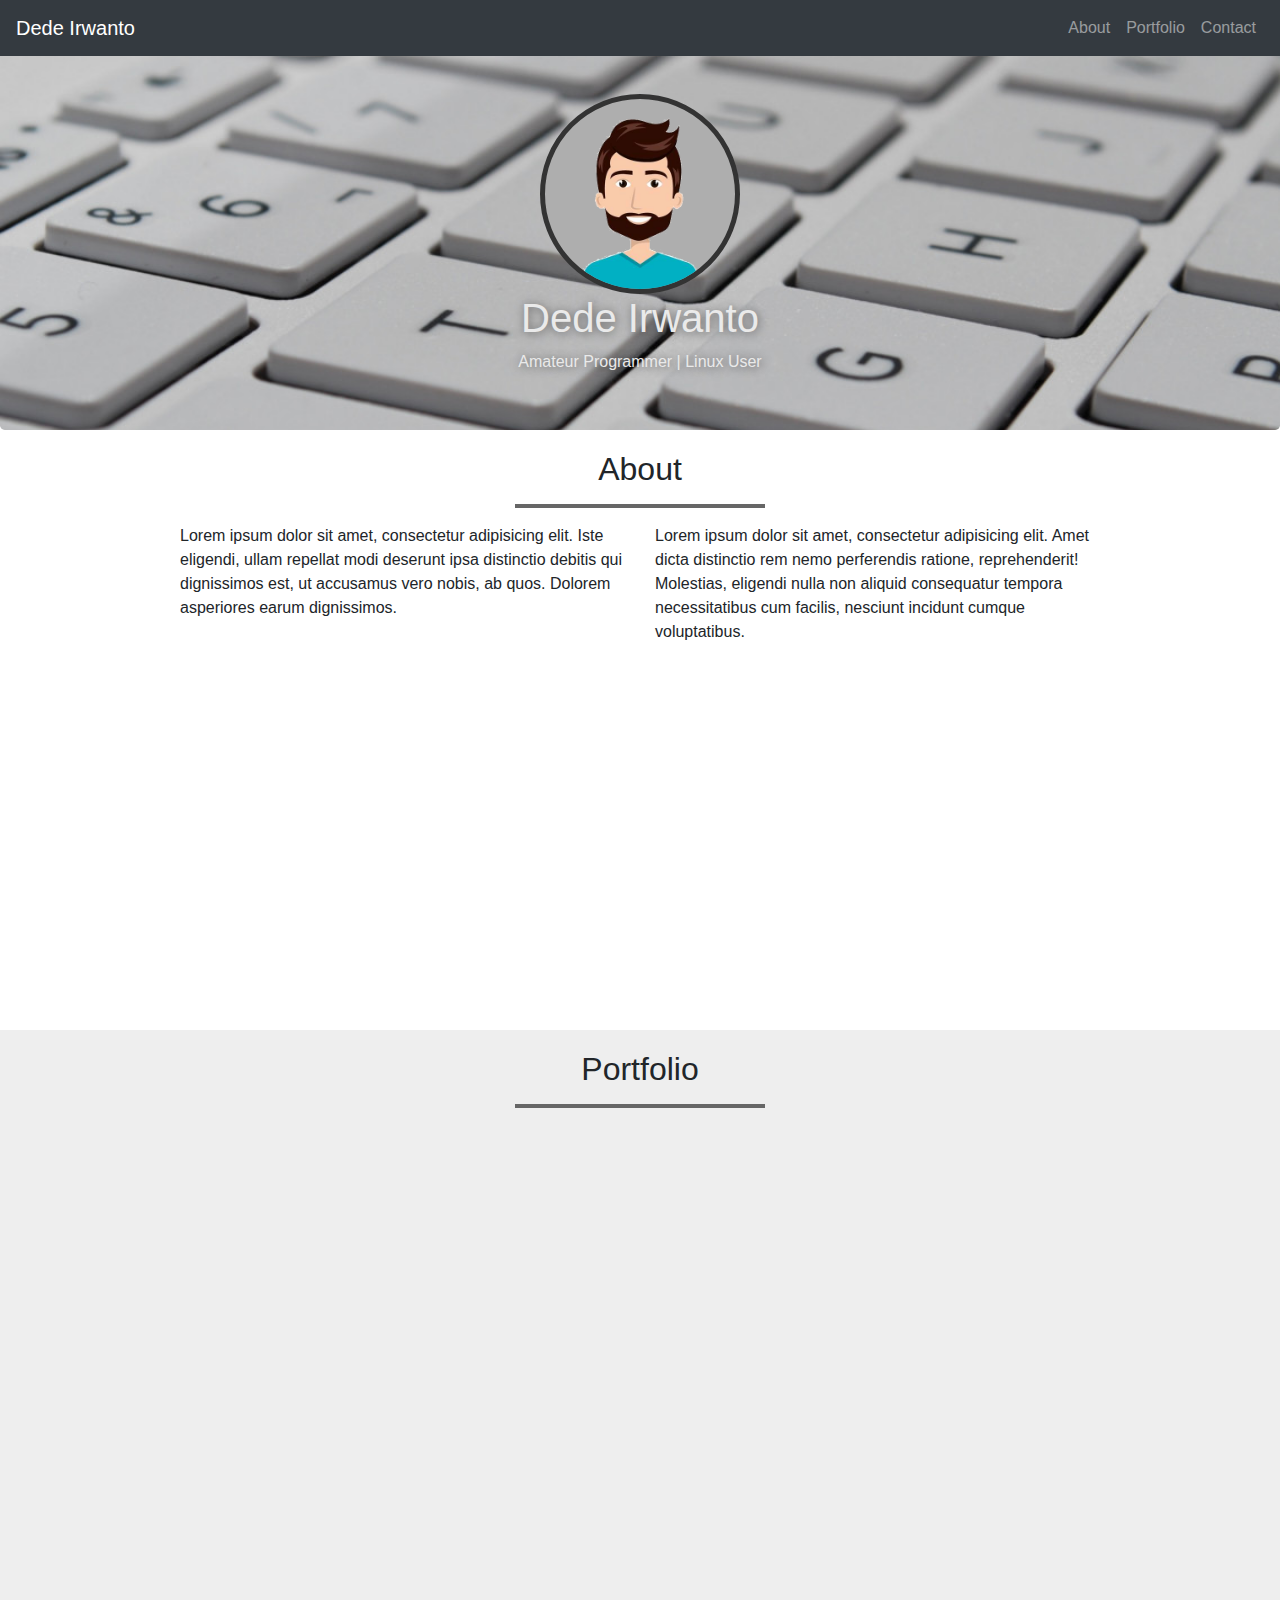
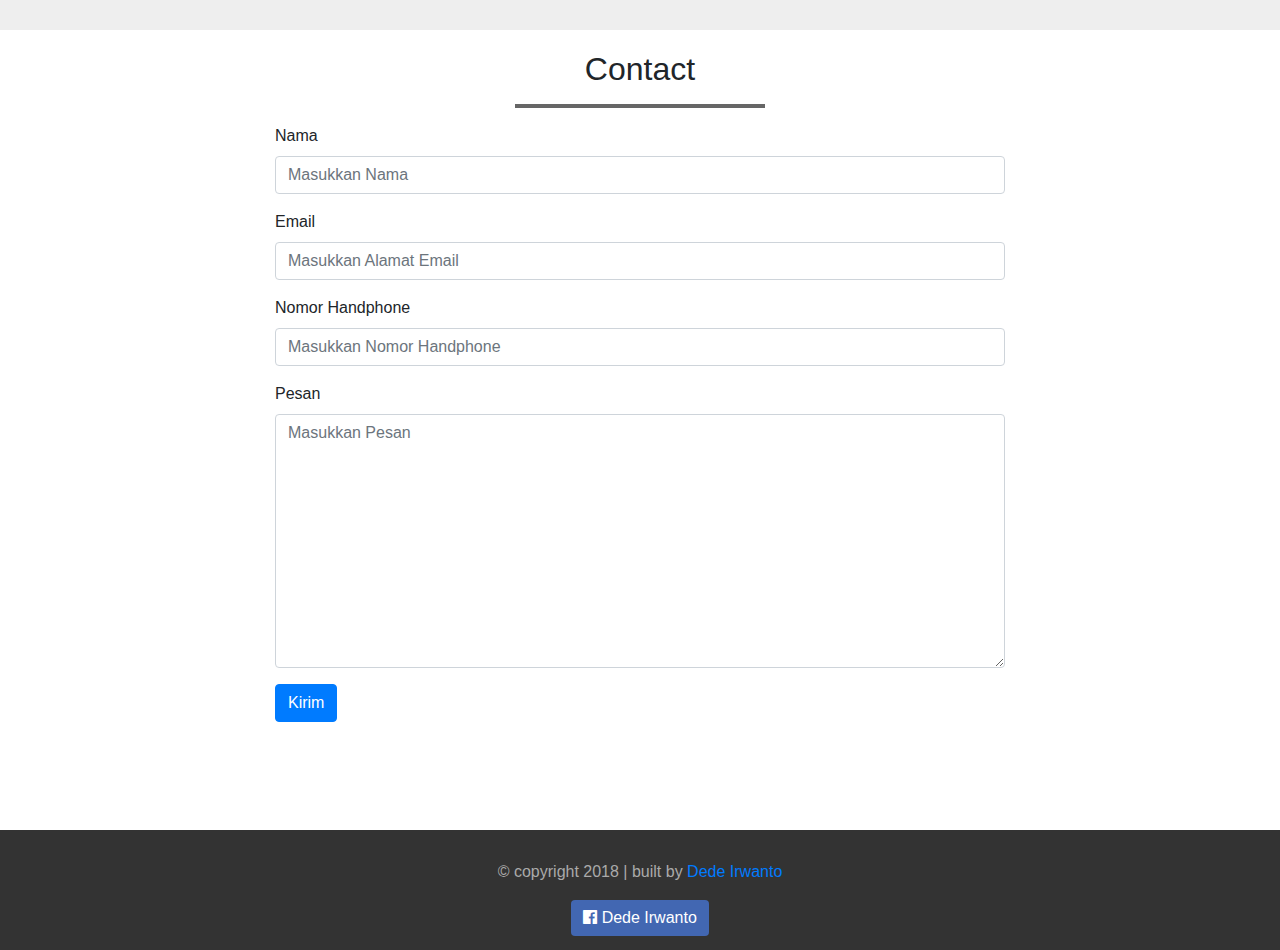
<file: index.html>
<!doctype html>
<html lang="en" id="home">
  <head>
    <!-- Required meta tags -->
    <meta charset="utf-8">
    <meta name="viewport" content="width=device-width, initial-scale=1, shrink-to-fit=no">

    <!-- Bootstrap CSS -->
    <link rel="stylesheet" href="assets/bootstrap/css/bootstrap.min.css">
    <link rel="stylesheet" href="assets/fontawesome/css/all.css">
    <link rel="stylesheet" href="assets/style.css">

    <title>My Portfolio</title>
  </head>
  <body>
    <!-- start navbar -->
<nav class="navbar navbar-expand-lg navbar-dark bg-dark fixed-top">
  <button class="navbar-toggler" type="button" data-toggle="collapse" data-target="#navbarTogglerDemo01" aria-controls="navbarTogglerDemo01" aria-expanded="false" aria-label="Toggle navigation">
    <span class="navbar-toggler-icon"></span>
  </button>
  <div class="collapse navbar-collapse" id="navbarTogglerDemo01">
    <a class="navbar-brand page-scroll" href="#home">Dede Irwanto</a>
    <ul class="navbar-nav mr-auto mt-2 mt-lg-0">
    </ul>
    <form class="form-inline my-2 my-lg-0">
    <ul class="navbar-nav mr-auto mt-2 mt-lg-0">
      <li class="nav-item">
        <a class="nav-link page-scroll" href="#about">About</a>
      </li>
      <li class="nav-item">
        <a class="nav-link page-scroll" href="#portfolio">Portfolio</a>
      </li>
      <li class="nav-item">
        <a class="nav-link page-scroll" href="#contact">Contact</a>
      </li>
    </ul>
    </form>
  </div>
</nav>
    <!-- end navbar -->

    <!-- start jumbotron -->
    <div class="jumbotron text-center">
      <img src="assets/img/dede.png" class="rounded-circle">
      <h1>Dede Irwanto</h1>
      <p>Amateur Programmer | Linux User</p>
    </div>
    <!-- end jumbotron -->

    <!-- start about -->
    <section class="about" id="about">
      <div class="container">
        <div class="row">
          <div class="col-md-12">
            <div class="h2 text-center">About</div>
            <hr>
          </div>
        </div>

        <div class="row">
          <div class="col-md-5 offset-md-1">
            <p class="pKiri">Lorem ipsum dolor sit amet, consectetur adipisicing elit. Iste eligendi, ullam repellat modi deserunt ipsa distinctio debitis qui dignissimos est, ut accusamus vero nobis, ab quos. Dolorem asperiores earum dignissimos.</p>
          </div>
          <div class="col-md-5">
            <p class="pKanan">Lorem ipsum dolor sit amet, consectetur adipisicing elit. Amet dicta distinctio rem nemo perferendis ratione, reprehenderit! Molestias, eligendi nulla non aliquid consequatur tempora necessitatibus cum facilis, nesciunt incidunt cumque voluptatibus.</p>
          </div>
        </div>
      </div>
    </section>
    <!-- end about -->

    <!-- start portfolio -->
    <section class="portfolio" id="portfolio">
      <div class="container">
        <div class="row">
          <div class="col-sm-12">
            <div class="h2 text-center">Portfolio</div>
            <hr>
          </div>
        </div>

        <div class="row">
          <div class="col-sm-4">
            <a href="">
              <img src="assets/img/portfolio/1.jpg"  class="img-thumbnail">
            </a>
          </div>
          <div class="col-sm-4">
            <a href="">
              <img src="assets/img/portfolio/2.jpg"  class="img-thumbnail">
            </a>
          </div>
          <div class="col-sm-4">
            <a href="">
              <img src="assets/img/portfolio/3.jpg"  class="img-thumbnail">
            </a>
          </div>
          <div class="col-sm-4">
            <a href="">
              <img src="assets/img/portfolio/4.jpg"  class="img-thumbnail">
            </a>
          </div>
          <div class="col-sm-4">
            <a href="">
              <img src="assets/img/portfolio/5.jpg"  class="img-thumbnail">
            </a>
          </div>
          <div class="col-sm-4">
            <a href="">
              <img src="assets/img/portfolio/6.jpg"  class="img-thumbnail">
            </a>
          </div>
        </div>
      </div>
    </section>
    <!-- end portfolio -->

    <!-- start contact -->
    <section class="contact" id="contact">
      <div class="container">
        <div class="row">
          <div class="col-sm-12">
            <div class="h2 text-center">Contact</div>
            <hr>
          </div>
        </div>

        <div class="row">
          <div class="col-sm-8 offset-sm-2">
            <div class="form-group">
              <label for="nama">Nama</label>
              <input type="text" id="nama" class="form-control" placeholder="Masukkan Nama">
            </div>

            <div class="form-group">
              <label for="email">Email</label>
              <input type="email" id="email" class="form-control" placeholder="Masukkan Alamat Email">
            </div>

            <div class="form-group">
              <label for="handphone">Nomor Handphone</label>
              <input type="text" id="handphone" class="form-control" placeholder="Masukkan Nomor Handphone">
            </div>

            <div class="form-group">
              <label for="pesan">Pesan</label>
              <textarea id="pesan" class="form-control" cols="30" rows="10" placeholder="Masukkan Pesan"></textarea>
            </div>

            <div class="form-group">
              <button class="btn btn-primary">Kirim</button>
            </div>

          </div>
        </div>
      </div>
    </section>
    <!-- end contact -->

    <!-- start footer -->
    <footer>
      <div class="container text-center">
        <div class="row">
          <div class="col-sm-12">
            <p>&copy; copyright 2018 | built by <a href="http://dedeirwanto.com">Dede Irwanto</a></p>
          </div>
        </div>
        <div class="row">
          <div class="col-sm-12">
            <a href="https://facebook.com/dede.irwanto" class="btn btn-primary"><i class="fab fa-facebook"></i> Dede Irwanto</a>
          </div>
        </div>
      </div>
    </footer>
    <a href="#home" id="gotoTop" class="btn btn-secondary page-scroll" style="width: 40px;"><i class="fas fa-arrow-up"></i></a>
    <!-- end footer -->

    <!-- Optional JavaScript -->
    <!-- jQuery first, then Popper.js, then Bootstrap JS -->
    <script src="assets/jquery/jquery.js"></script>
    <script src="assets/jquery.easing.1.3.js"></script>
    <script src="assets/script.js"></script>
    <script src="assets/bootstrap/js/bootstrap.min.js"></script>
  </body>
</html>
</file>
<file: assets/style.css>
html{
	position: relative;
}

body{
	margin-bottom: 120px;
	margin-top: 30px;
}

.jumbotron{
	margin-bottom: 0;
	background-image: url('img/bg-header.jpg');
	background-attachment: fixed;
	background-size: cover;
	background-position: 0 -60px;
	color: #eaeaea;
	overflow: hidden;
	height: 400px;
}

.jumbotron h1, .jumbotron p{
	text-shadow: 1px 1px 10px rgba(0,0,0,0.5);
}

.jumbotron img{
	background: #aeaeae;
	width: 200px;
	height: 200px;
	border: 5px solid #333;
}

hr{
	width: 250px;
	border-top: 4px solid #666;
}

section{
	min-height: 600px;
	padding-top: 20px;
}

.pKiri, .pKanan{
	opacity: 0;
	transform: translate(-50px, 0) rotate(15deg);
	transition: 1s;
}

.pKanan{
	transform: translate(50px, 0) rotate(-15deg);
}

.pKiri.muncul, .pKanan.muncul{
	opacity: 1;
	transform: translate(0,0);
}

.portfolio{
	background-color: #eee;
	margin-bottom: 0;
}

.portfolio .img-thumbnail{
	margin-top: 15px;
	opacity: 0;
	transform: translate(0, -40px);
	transition: .5s;
}

.portfolio .img-thumbnail.muncul{
	opacity: 1;
	transform: translate(0,0);
}

.contact{
	min-height: 800px;
}

footer{
	position: absolute;
	bottom: 0;
	width: 100%;
	height: 120px;
	background-color: #333;
	padding: 30px;
}

footer p{
	color: #aaa;
}

footer .btn-primary{
	background-color: #4267b2;
	border: none;
}

#gotoTop{
	position: fixed;
	z-index: 100000;
	bottom: 10px;
	right: 10px;
	opacity: 0;
}

#gotoTop.goMuncul{
	opacity: 1;
}
</file>
